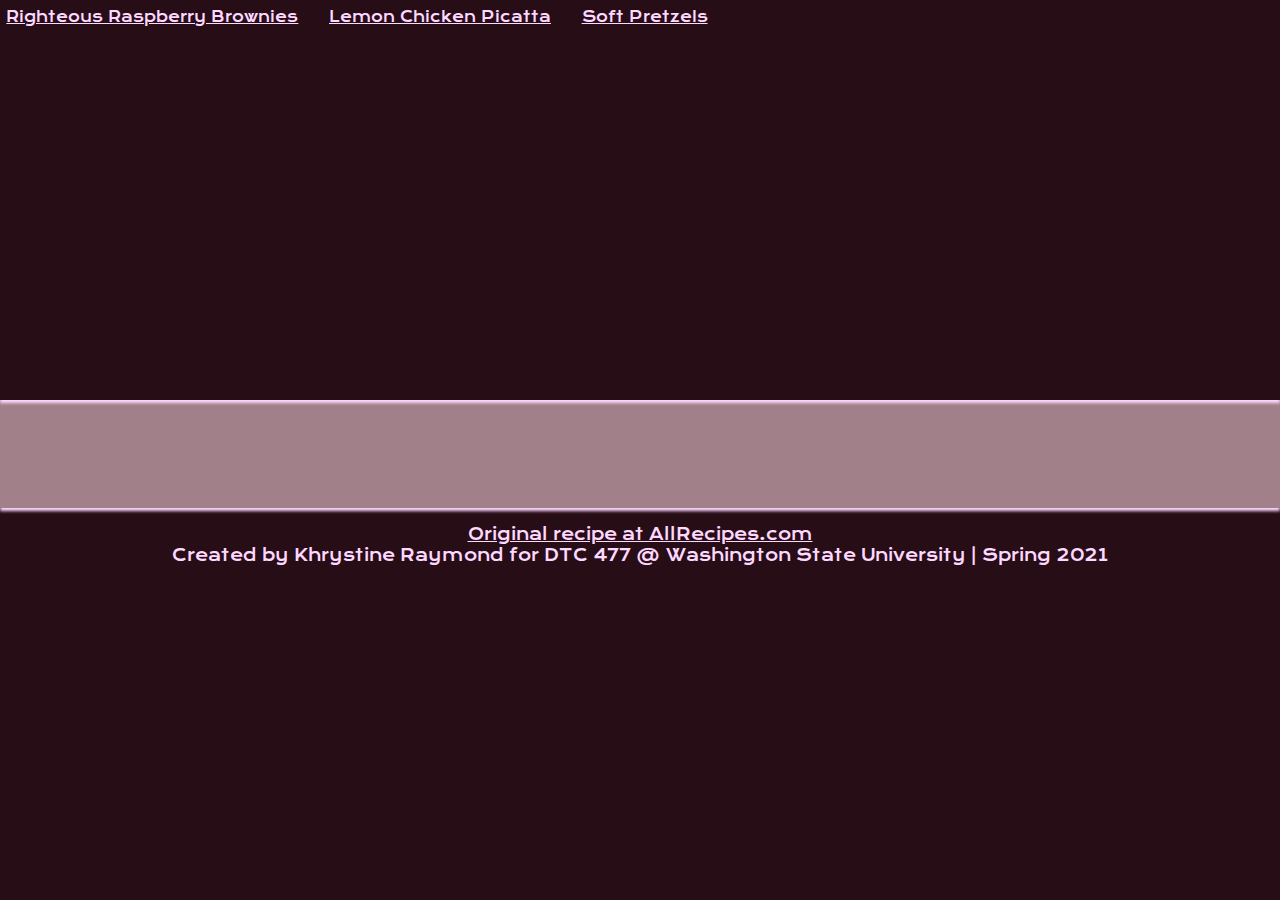
<file: index.html>
<!DOCTYPE html>
<html>

<head>

  <!-- meta tags and title -->
  <meta charset="UTF-8">
  <meta name="viewport" content="width=device-width, initial-scale=1.0">
  <title>Recipe</title>

  <!-- external and internal CSS -->
  <link rel="stylesheet" href="styles.css" media="all">
  <style>

  </style>

 <script src="scripts.js" defer></script> 
  <script> // in-page JavaScript here  </script>

  <title> Tiny Project 7 - AJAX Recipes </title>
</head>
  
  
<body>

  <div id="nav">
    <a href="#" onclick="RighteousRaspberryBrownies.displayRecipe();">Righteous Raspberry Brownies</a>
    <a href="#" onclick="LemonChickenPicatta.displayRecipe();">Lemon Chicken Picatta</a>
    <a href="#" onclick="SoftPretzels.displayRecipe();">Soft Pretzels</a>
  </div>

  <div id="titleBanner">
    <h1 id="title"></h1>
    <h3></h3>
  </div>

	<div id="recipeColumns">

		<div id="ingredients">
		</div>
		<!-- /#ingredients -->

		<div id="equipment">
		</div>
		<!-- /#equipment -->

		<div id="directions">
		</div>
		<!-- /#directions -->

	</div>
	<!-- /#recipeColumns -->
  
  <div id="footer">  
    <!-- could I also use the AJAX function that is pulling the recipe info to change the footer display so each recipe has the link to original in the footer? --> 
		<p><a href="https://www.allrecipes.com/recipe/228273/righteous-raspberry-brownies/">Original recipe at AllRecipes.com</a><br> Created by Khrystine Raymond for DTC 477 @ Washington State University | Spring 2021</p> 
	</div>

</body>

</html>
</file>
<file: styles.css>
/* import fonts from Google Fonts */

@import url('https://fonts.googleapis.com/css2?family=Krona+One&family=Lobster&display=swap');



/* set all elements to border-box */

* {
	box-sizing: border-box;
}

/* set baseline fonts, set dark background color, eliminate page padding/margin */

body {
	background-color: #270D16;
	padding: 0;
	margin: 0;
	font-family: "Krona One", serif;
}

#nav {
	background-color: #270D16;
	margin: .5vw 0 1vw .5vw;
}

#nav a {
	color: #FDD8FF;
	font-size: 90%;
	padding-right: 2vw;
}

/* use raspberry image as background to the title banner div */

#titleBanner {
	position: relative;
	width: 100%;
	height: 40vh;
	background-image: none; /* url(https://images.unsplash.com/photo-1577003833619-76bbd7f82948?ixid=MXwxMjA3fDB8MHxwaG90by1wYWdlfHx8fGVufDB8fHw%3D&ixlib=rb-1.2.1&auto=format&fit=crop&w=1350&q=80); */
	background-size: cover;
	background-position: center center;
	box-shadow: 0px 3px 3px rgba(253, 216, 255);
}

/* make recipe title positioned specifically | adjusted to smaller size, changed font family & color  */

#titleBanner h1 {
	font-family: "Lobster", "Krona One", serif;
	color: #FDD8FF;
	font-size: 300%;
	padding: 0;
	margin: 0 0 2vw 2vw;
	position: absolute;
	bottom: 2vw;
	left: 0;
	text-shadow: 0px 8px 8px #000000;
	line-height: 70%;
}

#titleBanner h3 {
	color: #FDD8FF;
	padding: 0;
	position: absolute;
	bottom: 0;
	left: 0;
	margin: 0 0 1vw 2vw;
  text-shadow: 0px 8px 8px #000000;
}

/* make the 3 recipe columns display using a flexbox method */
#recipeColumns {
	padding: 2vh;
	display: flex;
	justify-content: space-between;
	background-color: #A28089;
	padding-bottom: 10vh;
	box-shadow: 0px 3px 3px rgba(253, 216, 255);
}


/* text shadow on the column titles  */
#recipeColumns h4 {
  text-shadow: 0px 3px 8px #FDD8FF;
}

/* define the relative widths of the 3 columns in the flexbox */

#recipeColumns div#ingredients {
	flex-basis: 28%;
}

#recipeColumns div#equipment {
	flex-basis: 20%;
}

#recipeColumns div#directions {
	flex-basis: 50%;
}

/* reduce the left-hand padding of the list items */

#recipeColumns ul,
#recipeColumns ol {
	padding-left: 1.1em;
}

/* make section headers in the Londrina font */

#recipeColumns h4 {
	font-family: "Londrina Solid", "Roboto Slab", serif;
	text-transform: uppercase;
	font-size: 130%;
	margin: 0;
}

/* set the text color of the footer and the link in it */

#footer,
#footer a {
	text-align: center;
	color: #FDD8FF;
}

/* for portrait layouts */

@media screen and (orientation: portrait) {
	/* remove the flexbox, making the internal DIVs full-width */
	#recipeColumns {
		padding: 1vh 2vh 2vh 2vh;
		display: block;
	}
	/* make the 3 lists larger */
	#recipeColumns div {
		position: relative;
		margin: 2.5vh 0 5vh 0;
		font-size: 120%;
	}
}

/* for portrait layouts that are narrow */

@media screen and (orientation: portrait) and (max-width: 575px) {
	/* make the photo almost full-screen */
	#titleBanner {
		height: 98vh;
	}
	/* make the title text huge */
	#titleBanner h1 {
		font-size: 900%;
		margin: 0 0 3vh 3vh;
	}
}
</file>
